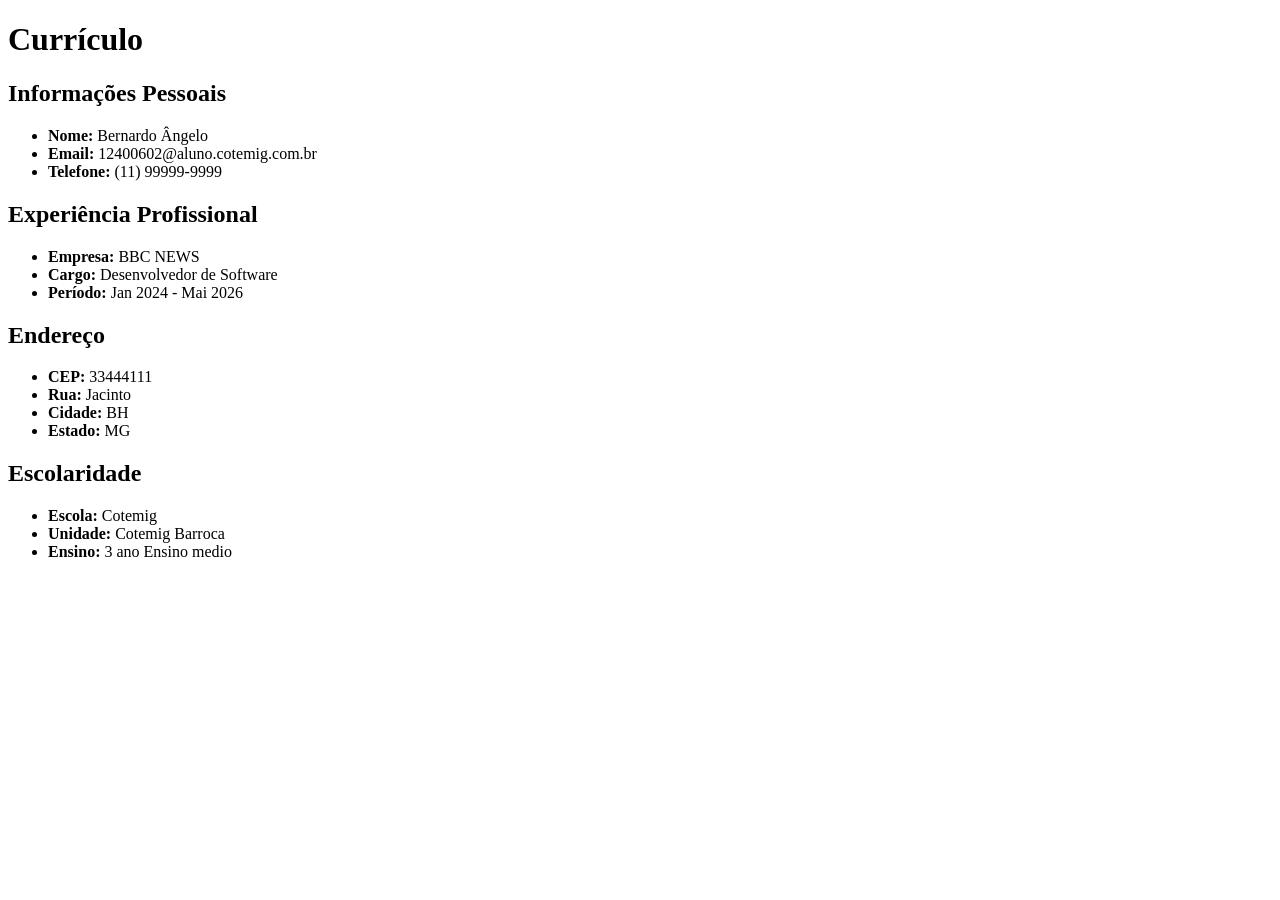
<file: templates/curriculo.html>
<!DOCTYPE html>
<html lang="en">
<head>
    <meta charset="UTF-8">
    <meta name="viewport" content="width=device-width, initial-scale=1.0">
    <title>Document</title>
</head>
<body>
    <!DOCTYPE html>
        <html lang="pt-BR">
        <head>
            <meta charset="UTF-8">
            <meta name="viewport" content="width=device-width, initial-scale=1.0">
            <title>Currículo</title>
        </head>
        <body>
            <h1>Currículo</h1>

            <h2>Informações Pessoais</h2>
            <ul>
                <li><strong>Nome:</strong> Bernardo Ângelo</li>  
                <li><strong>Email:</strong> 12400602@aluno.cotemig.com.br</li>
                <li><strong>Telefone:</strong> (11) 99999-9999</li>
            </ul>

            <h2>Experiência Profissional</h2>
            <ul>
                <li><strong>Empresa:</strong> BBC NEWS</li>
                <li><strong>Cargo:</strong> Desenvolvedor de Software</li>
                <li><strong>Período:</strong> Jan 2024 - Mai 2026</li>
            </ul>

            <h2>Endereço</h2>
            <ul>
                <li><strong>CEP:</strong> 33444111</li>
                <li><strong>Rua:</strong> Jacinto</li>
                <li><strong>Cidade:</strong> BH</li>
                <li><strong>Estado:</strong> MG</li>
            </ul>

            <h2>Escolaridade</h2>
            <ul>
                <li><strong>Escola:</strong> Cotemig</li>
                <li><strong>Unidade:</strong> Cotemig Barroca</li>
                <li><strong>Ensino:</strong> 3 ano Ensino medio</li>
            </ul>
        </body>
        </html>
</body>
</html>
</file>
